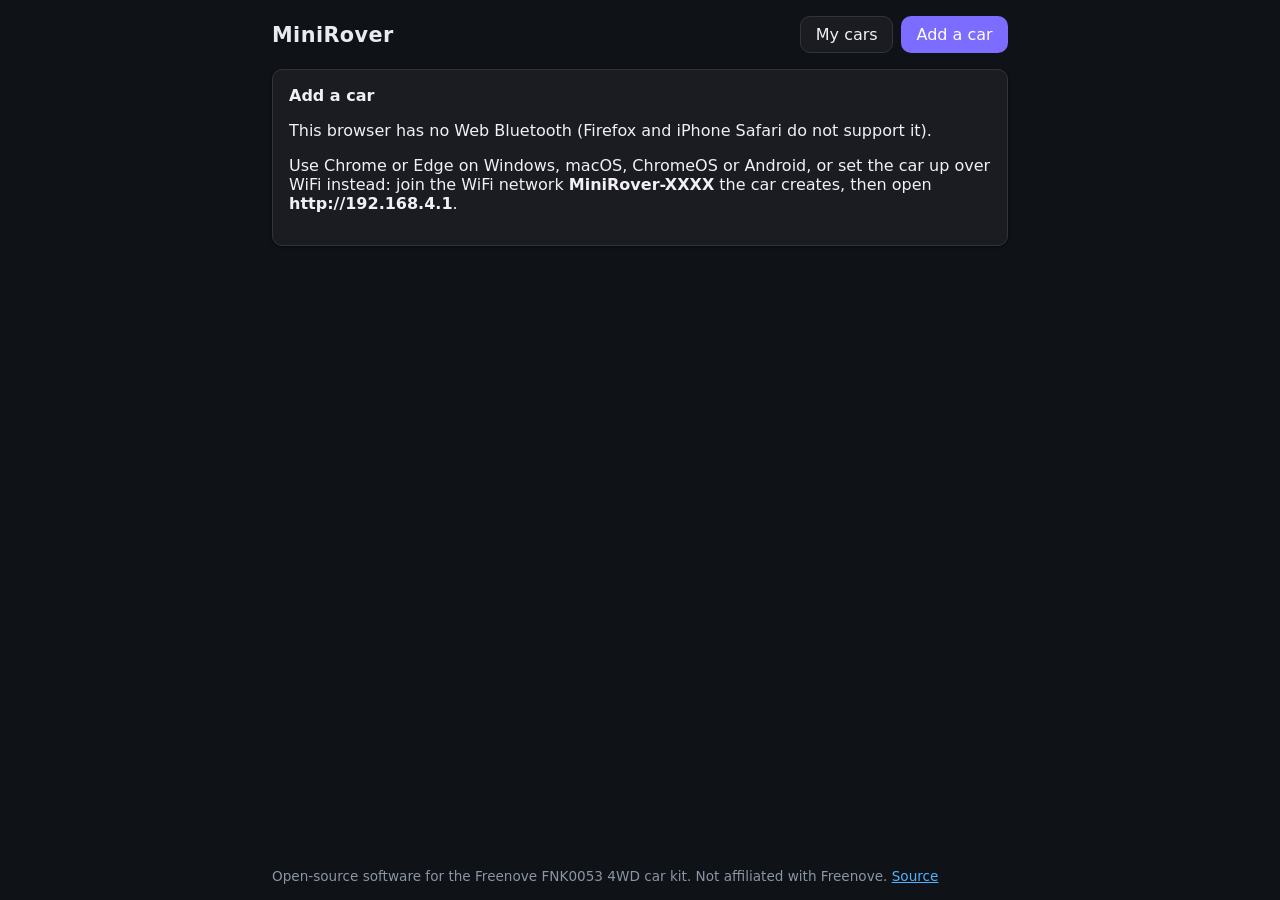
<file: index.html>
<!DOCTYPE html>
<html lang="en">
<head>
    <meta charset="UTF-8">
    <meta name="viewport" content="width=device-width, initial-scale=1.0">
    <title>MiniRover</title>
    <meta name="description" content="Drive a Freenove 4WD car from your browser: video, sensors, lights, and machine-learning modes, all in .NET WebAssembly.">
    <link rel="manifest" href="manifest.webmanifest">
    <link rel="icon" type="image/png" href="icon-192.png">
    <meta name="theme-color" content="#0f1216">
    <script src="main.classic.js"></script>
</head>
<body>
    <noscript>MiniRover needs JavaScript and WebAssembly.</noscript>
</body>
</html>
</file>
